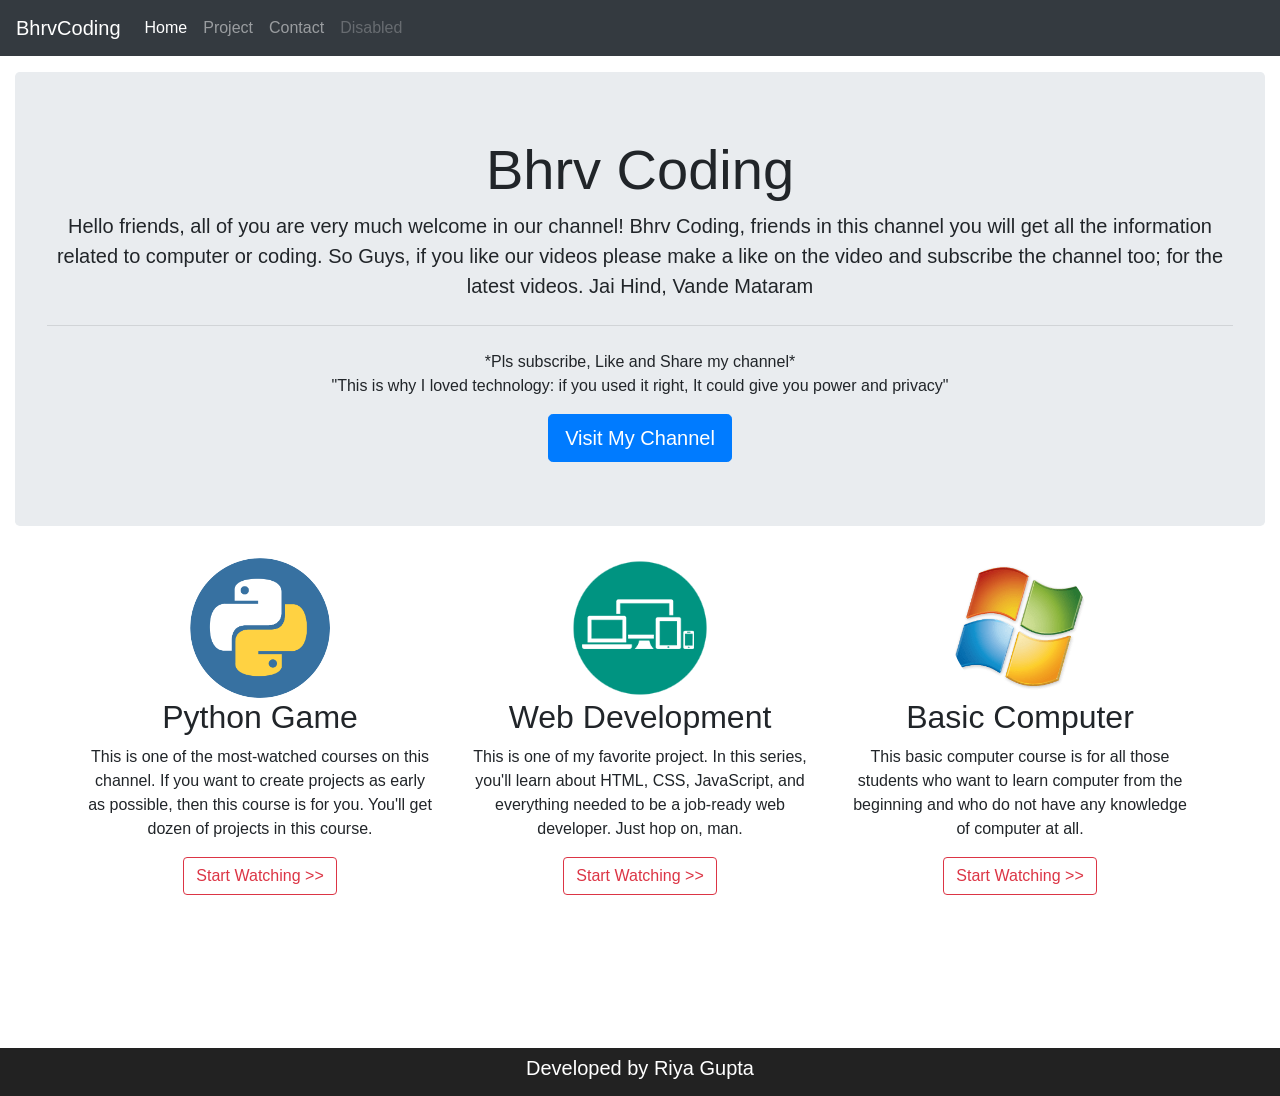
<file: index.html>
<!doctype html>
<html lang="en">
  <head>
    <!-- Required meta tags -->
    <meta charset="utf-8">
    <meta name="viewport" content="width=device-width, initial-scale=1, shrink-to-fit=no">
    <link rel="stylesheet" href="css/style.css">

    <!-- Bootstrap CSS -->
    <link rel="stylesheet" href="https://stackpath.bootstrapcdn.com/bootstrap/4.3.1/css/bootstrap.min.css" integrity="sha384-ggOyR0iXCbMQv3Xipma34MD+dH/1fQ784/j6cY/iJTQUOhcWr7x9JvoRxT2MZw1T" crossorigin="anonymous">

    <title>Hello, world!</title>
  </head>
  <body>
<nav class="navbar navbar-expand-lg navbar-dark bg-dark">
  <a class="navbar-brand" href="#">BhrvCoding</a>
  <button class="navbar-toggler" type="button" data-toggle="collapse" data-target="#navbarSupportedContent" aria-controls="navbarSupportedContent" aria-expanded="false" aria-label="Toggle navigation">
    <span class="navbar-toggler-icon"></span>
  </button>

  <div class="collapse navbar-collapse" id="navbarSupportedContent">
    <ul class="navbar-nav mr-auto">
      <li class="nav-item active">
        <a class="nav-link" href="#">Home <span class="sr-only">(current)</span></a>
      </li>
      <li class="nav-item">
        <a class="nav-link" href="#">Project</a>
      </li>
      <li class="nav-item">
        <a class="nav-link" href="#">Contact</a>
      </li>
      <li class="nav-item">
        <a class="nav-link disabled" href="#" tabindex="-1" aria-disabled="true">Disabled</a>
      </li>
    </ul>
  </div>
</nav>

<div class="container-fluid mt-3 text-center">
  <div class="jumbotron">
    <h1 class="display-4">Bhrv Coding</h1>
    <p class="lead">Hello friends, all of you are very much welcome in our channel! Bhrv  Coding, friends in this channel you will get all the information related to computer or coding.
    So Guys, if you like our videos please make a like on the video and subscribe the channel too; for the latest videos.
    Jai Hind, Vande Mataram</p>
    <hr class="my-4">
    <p>*Pls subscribe, Like and Share my channel*<br>
    "This is why I loved technology: if you used it right, It could give you power and privacy"</p>
    <a class="btn btn-primary btn-lg" href="#" role="button">Visit My Channel</a>
  </div>
</div>
<div class="container">
  <div class="row">
    <div class="col-md-4 text-center" style="height: 370px;">
      <img src="python.png" class="bd-placeholder-img rounded-circle" width="140" height="140"/>
      <h2>Python Game</h2>
      <p>This is one of the most-watched courses on this channel. If you want to create projects as early as possible, then this course is for you. You'll get dozen of projects in this course. </p>
      <button type="button" class="btn btn-outline-danger">Start Watching >></button>

    </div>
    <div class="col-md-4 text-center" style="height: 370px;">
      <img src="html.png" class="bd-placeholder-img rounded-circle" width="140" height="140"/>
      <h2>Web Development</h2>
      <p>This is one of my favorite project. In this series, you'll learn about HTML, CSS, JavaScript, and everything needed to be a job-ready web developer. Just hop on, man.</p>
      <button type="button" class="btn btn-outline-danger">Start Watching >></button>
    </div>
    <div class="col-md-4 text-center" style="height: 370px;">
      <img src="keyboard.png" class="bd-placeholder-img rounded-circle" width="140" height="140"/>
      <h2>Basic Computer</h2>
      <p>This basic computer course is for all those students who want to learn computer from the beginning and who do not have any knowledge of computer at all.</p>
      <button type="button" class="btn btn-outline-danger">Start Watching >></button>
    </div>
  </div>
</div>

<section class="main_heading ms-2 pt-2 offer_style">
  <div class="container-fluid">
    <div class="row">
      <div class="col-xxl-12 col-12 py-18 text-center" style="height: 40px;">
        <h5>Developed by Riya Gupta</h5>
      </div>
    </div>
  </div>
</section>
    <script src="https://code.jquery.com/jquery-3.3.1.slim.min.js" integrity="sha384-q8i/X+965DzO0rT7abK41JStQIAqVgRVzpbzo5smXKp4YfRvH+8abtTE1Pi6jizo" crossorigin="anonymous"></script>
    <script src="https://cdnjs.cloudflare.com/ajax/libs/popper.js/1.14.7/umd/popper.min.js" integrity="sha384-UO2eT0CpHqdSJQ6hJty5KVphtPhzWj9WO1clHTMGa3JDZwrnQq4sF86dIHNDz0W1" crossorigin="anonymous"></script>
    <script src="https://stackpath.bootstrapcdn.com/bootstrap/4.3.1/js/bootstrap.min.js" integrity="sha384-JjSmVgyd0p3pXB1rRibZUAYoIIy6OrQ6VrjIEaFf/nJGzIxFDsf4x0xIM+B07jRM" crossorigin="anonymous"></script>
  </body>
</html>
</file>
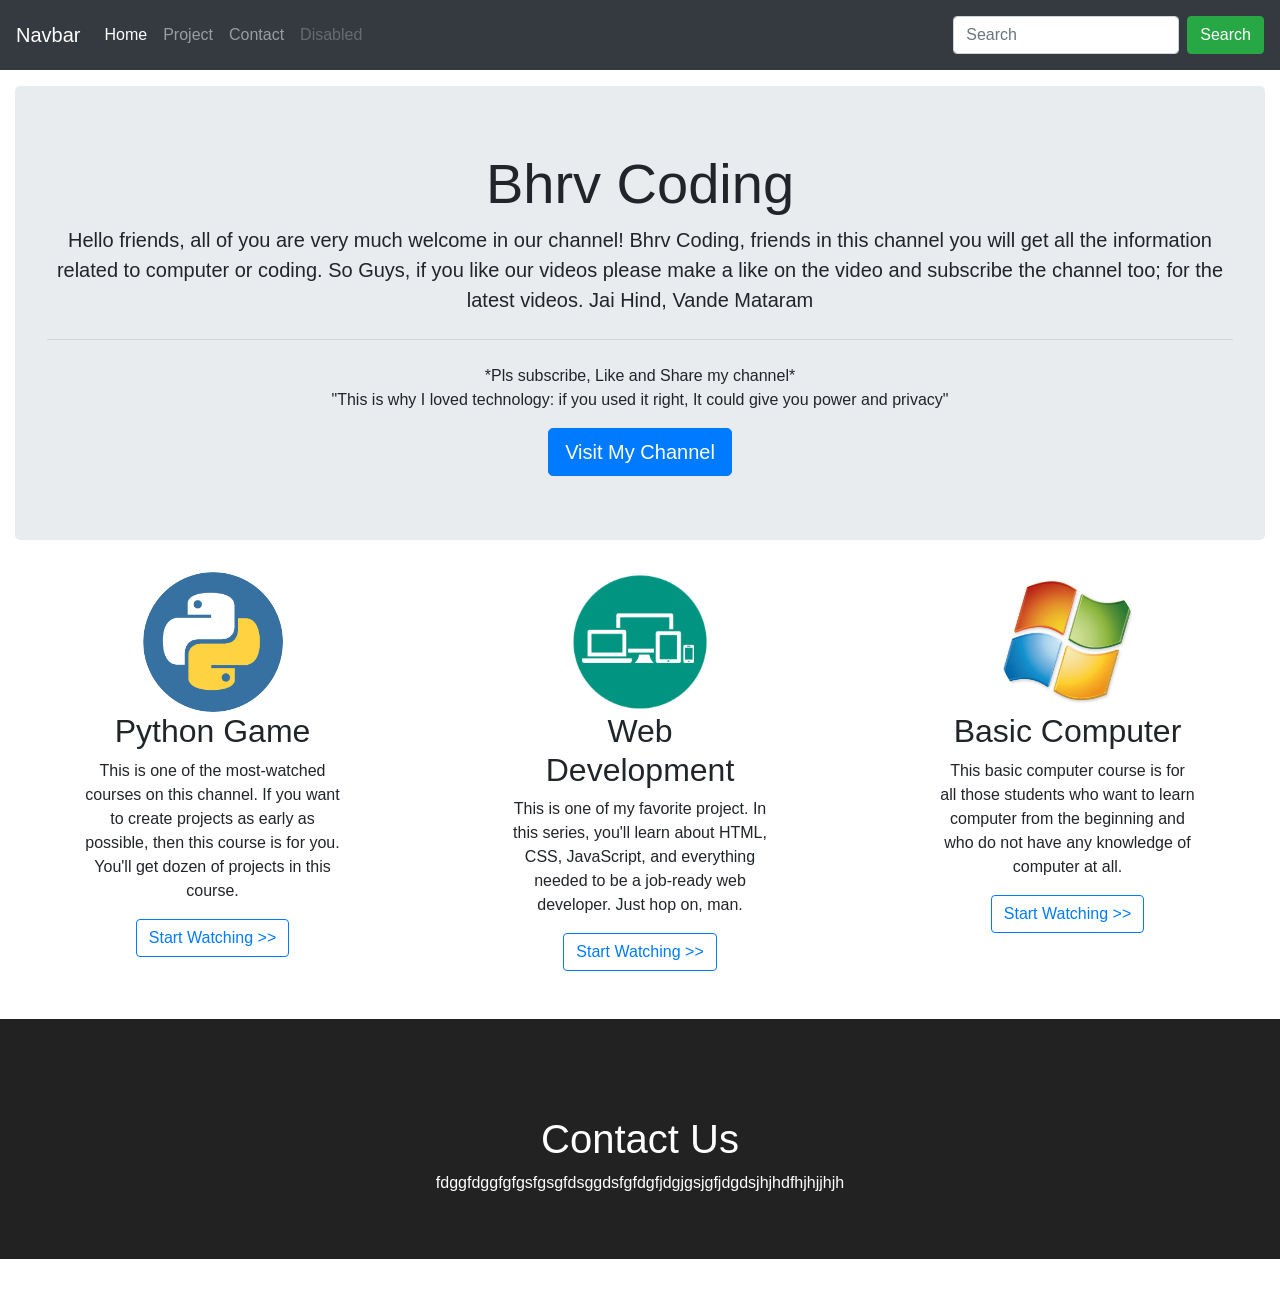
<file: abc.html>
<!doctype html>
<html lang="en">
  <head>
    <!-- Required meta tags -->
    <meta charset="utf-8">
    <meta name="viewport" content="width=device-width, initial-scale=1, shrink-to-fit=no">
    <link rel="stylesheet" href="css/style.css">

    <!-- Bootstrap CSS -->
    <link rel="stylesheet" href="https://stackpath.bootstrapcdn.com/bootstrap/4.3.1/css/bootstrap.min.css" integrity="sha384-ggOyR0iXCbMQv3Xipma34MD+dH/1fQ784/j6cY/iJTQUOhcWr7x9JvoRxT2MZw1T" crossorigin="anonymous">

    <title>Hello, world!</title>
  </head>
  <body>
<nav class="navbar navbar-expand-lg navbar-dark bg-dark">
  <a class="navbar-brand" href="#">Navbar</a>
  <button class="navbar-toggler" type="button" data-toggle="collapse" data-target="#navbarSupportedContent" aria-controls="navbarSupportedContent" aria-expanded="false" aria-label="Toggle navigation">
    <span class="navbar-toggler-icon"></span>
  </button>

  <div class="collapse navbar-collapse" id="navbarSupportedContent">
    <ul class="navbar-nav mr-auto">
      <li class="nav-item active">
        <a class="nav-link" href="#">Home <span class="sr-only">(current)</span></a>
      </li>
      <li class="nav-item">
        <a class="nav-link" href="#">Project</a>
      </li>
      <li class="nav-item">
        <a class="nav-link" href="#">Contact</a>
      </li>
      <li class="nav-item">
        <a class="nav-link disabled" href="#" tabindex="-1" aria-disabled="true">Disabled</a>
      </li>
    </ul>
    <form class="form-inline my-2 my-lg-0">
      <input class="form-control mr-sm-2" type="search" placeholder="Search" aria-label="Search">
      <button class="btn btn-success my-2" type="submit">Search</button>
    </form>
  </div>
</nav>

<div class="container-fluid mt-3 text-center">
  <div class="jumbotron">
    <h1 class="display-4">Bhrv Coding</h1>
    <p class="lead">Hello friends, all of you are very much welcome in our channel! Bhrv  Coding, friends in this channel you will get all the information related to computer or coding.
    So Guys, if you like our videos please make a like on the video and subscribe the channel too; for the latest videos.
    Jai Hind, Vande Mataram</p>
    <hr class="my-4">
    <p>*Pls subscribe, Like and Share my channel*<br>
    "This is why I loved technology: if you used it right, It could give you power and privacy"</p>
    <a class="btn btn-primary btn-lg" href="#" role="button">Visit My Channel</a>
  </div>
</div>
<div class="container">
  <div class="row">
    <div class="col-md-3 text-center mr-auto">
      <img src="python.png" class="bd-placeholder-img rounded-circle" width="140" height="140"/>
      <h2>Python Game</h2>
      <p>This is one of the most-watched courses on this channel. If you want to create projects as early as possible, then this course is for you. You'll get dozen of projects in this course. </p>
      <button type="button" class="btn btn-outline-primary">Start Watching >></button>

    </div>
    <div class="col-md-3 text-center mr-auto">
      <img src="html.png" class="bd-placeholder-img rounded-circle" width="140" height="140"/>
      <h2>Web Development</h2>
      <p>This is one of my favorite project. In this series, you'll learn about HTML, CSS, JavaScript, and everything needed to be a job-ready web developer. Just hop on, man.</p>
      <button type="button" class="btn btn-outline-primary">Start Watching >></button>
    </div>
    <div class="col-md-3 text-center">
      <img src="keyboard.png" class="bd-placeholder-img rounded-circle" width="140" height="140"/>
      <h2>Basic Computer</h2>
      <p>This basic computer course is for all those students who want to learn computer from the beginning and who do not have any knowledge of computer at all.</p>
      <button type="button" class="btn btn-outline-primary">Start Watching >></button>
    </div>
  </div>
</div>

<section class="main_heading my-5 pt-5 offer_style">
  <div class="container-fluid">
    <div class="row">
      <div class="col-xxl-12 col-12 py-5 text-center">
        <h1>Contact Us</h1>
        <p>fdggfdggfgfgsfgsgfdsggdsfgfdgfjdgjgsjgfjdgdsjhjhdfhjhjjhjh</p>
      </div>
    </div>
  </div>
</section>
    <script src="https://code.jquery.com/jquery-3.3.1.slim.min.js" integrity="sha384-q8i/X+965DzO0rT7abK41JStQIAqVgRVzpbzo5smXKp4YfRvH+8abtTE1Pi6jizo" crossorigin="anonymous"></script>
    <script src="https://cdnjs.cloudflare.com/ajax/libs/popper.js/1.14.7/umd/popper.min.js" integrity="sha384-UO2eT0CpHqdSJQ6hJty5KVphtPhzWj9WO1clHTMGa3JDZwrnQq4sF86dIHNDz0W1" crossorigin="anonymous"></script>
    <script src="https://stackpath.bootstrapcdn.com/bootstrap/4.3.1/js/bootstrap.min.js" integrity="sha384-JjSmVgyd0p3pXB1rRibZUAYoIIy6OrQ6VrjIEaFf/nJGzIxFDsf4x0xIM+B07jRM" crossorigin="anonymous"></script>
  </body>
</html>
</file>
<file: css/style.css>
.offer_style{
	background: #222;
	margin-top: 120px;
	color: white;
}
</file>
